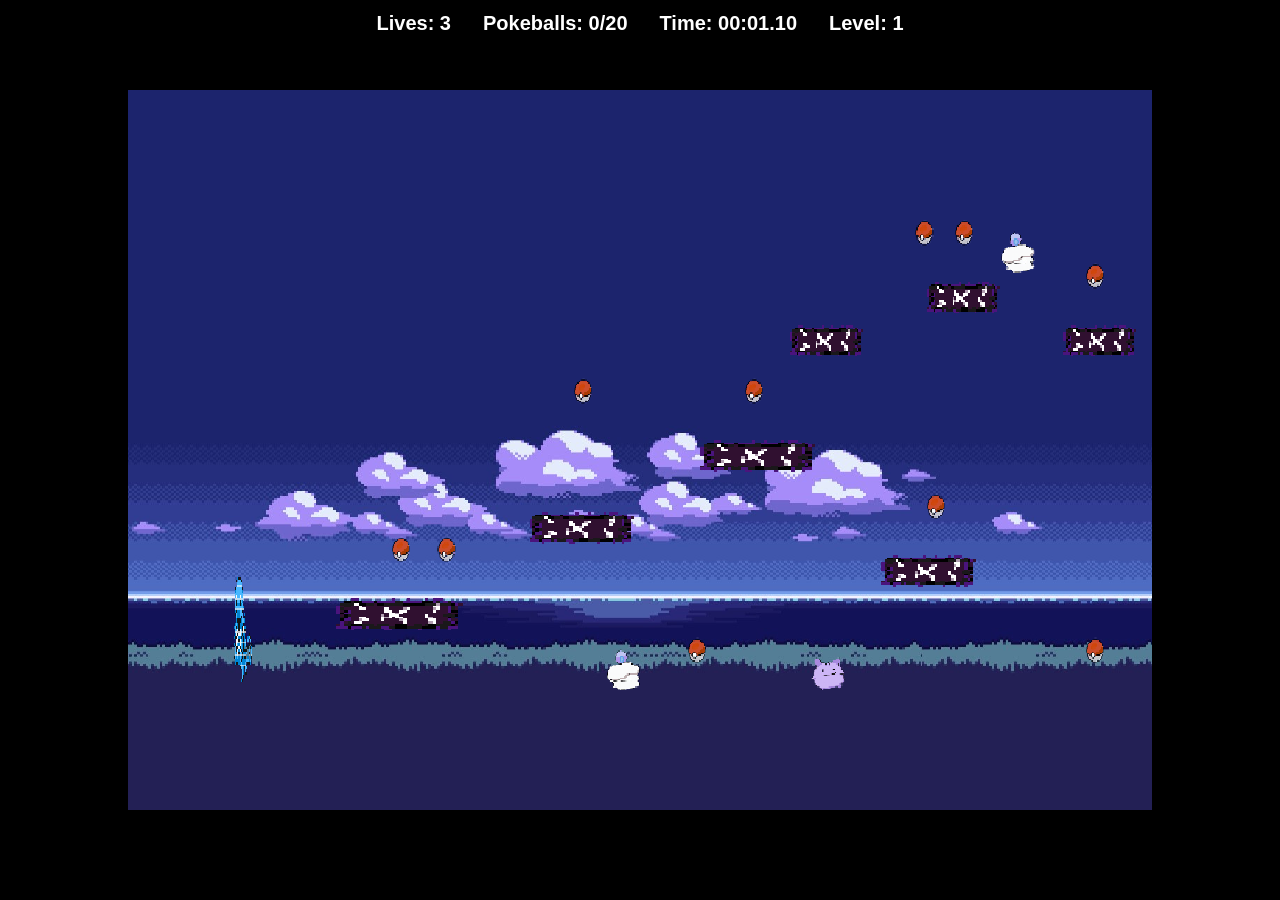
<file: game-jer/index.html>
<!DOCTYPE html>
<html lang="en">
<head>
  <meta charset="UTF-8"/>
  <meta name="viewport" content="width=device-width, initial-scale=1.0"/>
  <title>Platform time</title>
  <link rel="stylesheet" href="style.css"/>
</head>
<body>
  <div id="hud">
    <span id="livesDisplay">💗 Lives: 3</span>
    <span id="ballDisplay">Pokeballs: 0/20</span>
    <span id="timerDisplay">Time: 00:00</span>
    <span id="enemyDisplay" style="display: none; color: #FF9800;">Enemies: 0/6</span>
    <span id="currentLevelDisplay">Level: 1</span>
  </div>
  <canvas id="gameCanvas" width="900" height="500"></canvas>
  <div id="gameOverOverlay">
    <h1>Game Over</h1>
    <p id="gameOverTime"></p>
    <button onclick="restartGame()">Try Again</button>
  </div>
  <div id="winOverlay">
    <h1>You Win</h1>
    <p>All 20 Pokeballs collected!</p>
    <div id="winButtons">
      <button onclick="restartGame()">Play Again</button>
      <button onclick="nextLevel()">Next Level</button>
    </div>
  </div>
  <script src="script.js"></script>
</body>
</html>
</file>
<file: game-jer/style.css>
*{margin:0;padding:0;box-sizing:border-box;}
#gameOverOverlay{
  display:none;
  position:fixed;
  inset:0;
  background:rgba(0,0,0,0.75);
  color:white;
  font-family:sans-serif;
  flex-direction:column;
  align-items:center;
  justify-content:center;
  gap:16px;
  z-index:20;
}
#gameOverOverlay h1{font-size:56px;color:#ff4444;}
#gameOverOverlay p{font-size:20px;}
#gameOverOverlay button{
  margin-top:8px;
  padding:12px 32px;
  font-size:18px;
  cursor:pointer;
  border:none;
  border-radius:8px;
  background:#ff4444;
  color:white;
  font-weight:bold;
}
#winOverlay{
  display:none;
  position:fixed;
  inset:0;
  background:rgba(0,0,0,0.7);
  color:white;
  font-family:sans-serif;
  flex-direction:column;
  align-items:center;
  justify-content:center;
  gap:16px;
  z-index:20;
}
#winOverlay h1{font-size:48px;}
#winOverlay p{font-size:20px;}
#winButtons{display:flex;gap:16px;}
#winOverlay button{
  margin-top:8px;
  padding:12px 32px;
  font-size:18px;
  cursor:pointer;
  border:none;
  border-radius:8px;
  background:#ffe000;
  font-weight:bold;
}
#hud{
  position:fixed;
  top:12px;left:50%;
  transform:translateX(-50%);
  color:white;
  font:bold 20px sans-serif;
  text-shadow:1px 1px 3px black;
  z-index:10;
  display:flex;
  gap:32px;
}
html,body{
  background:#000000;
  width:100%;height:100%;
  overflow:hidden;
}
#gameCanvas{
  position:fixed;
  top:50%;left:50%;
  transform:translate(-50%,-50%);
  width:80vw;height:80vh;
  display:block;
  image-rendering: pixelated;
  background-image: url(bg-1.jpg);
  background-size: cover;
}
</file>
